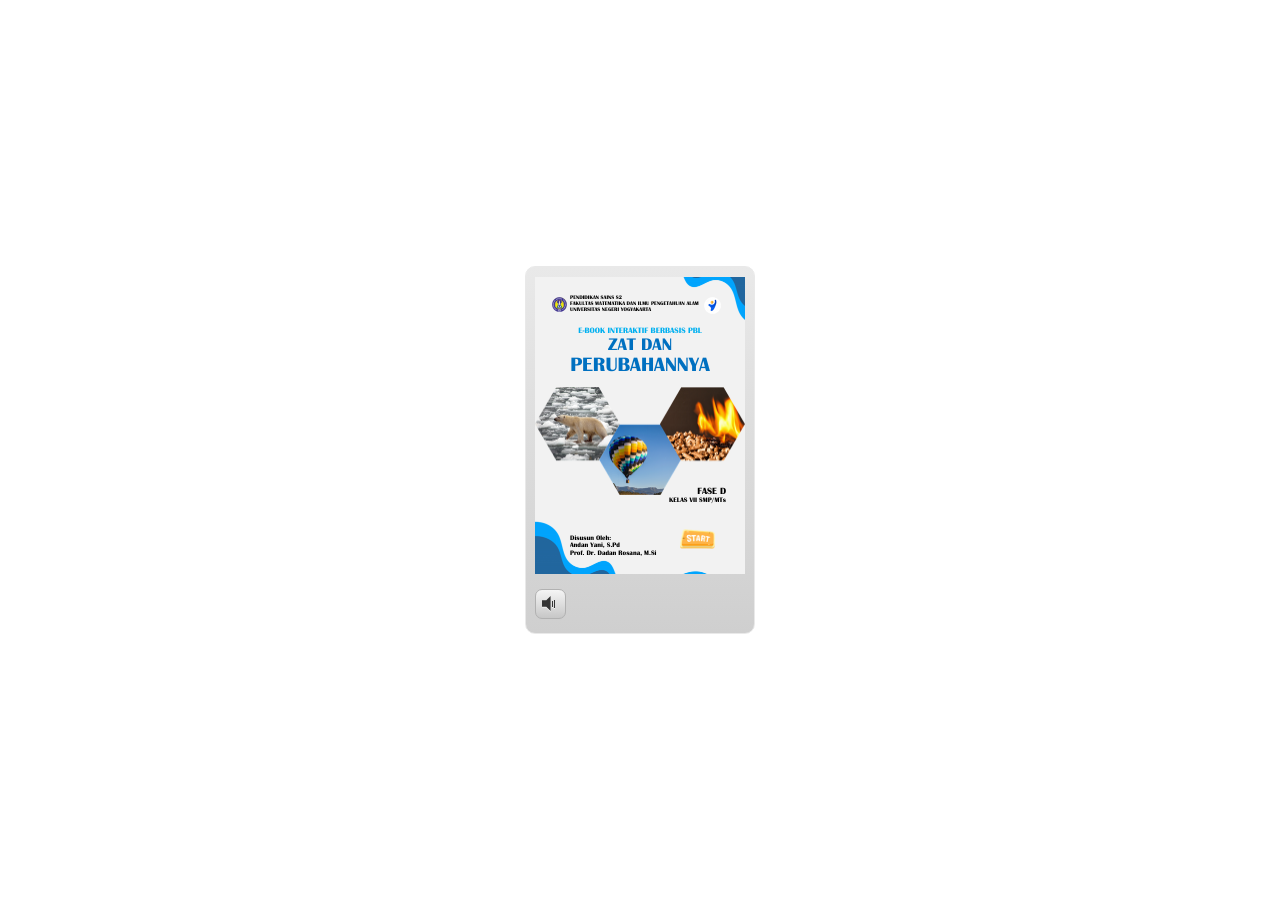
<file: index.html>
﻿<!doctype html>
<html lang="en-US">
<head>
  <meta charset="utf-8">
  <!-- Created using Storyline 3 - http://www.articulate.com  -->
  <!-- version: 3.20.30234.0 -->
  <title>Zat dan perubahannya</title>
  <meta http-equiv="x-ua-compatible" content="IE=edge"/>
  <meta name="viewport" content="width=device-width,initial-scale=1,user-scalable=no,shrink-to-fit=no,minimal-ui"/>
  <meta name="apple-mobile-web-app-capable" content="yes"/>
  <style>
    html, body { height: 100%; padding: 0; margin: 0 }
    #app { height: 100%; width: 100%; }
  </style>

  <script>
    window.DS = {};
    window.globals = {
      DATA_PATH_BASE: '',
      HAS_FRAME: true,
      HAS_SLIDE: true,

      lmsPresent: false,
      tinCanPresent: false,
      cmi5Present: false,
      aoSupport: false,
      scale: 'noscale',
      captureRc: false,
      browserSize: 'optimal',
      bgColor: '#FFFFFF',
      features: '',
      themeName: 'classic',
      preloaderColor: '#FFFFFF',
      suppressAnalytics: false,
      productChannel: 'perpetual',
      publishSource: 'storyline',
      aid: '',
      cid: 'e8ae4880-3885-4d29-867d-0d1628ff0f87',
      playerVersion: '3.20.30234.0',
      publishTimestamp: '2024-12-09T03:07:50.5216863Z',
      maxIosVideoElements: 10,
      connectionSettings: { },

      
      parseParams: function(qs) {
        if (window.globals.parsedParams != null) {
          return window.globals.parsedParams;
        }
        qs = (qs || window.location.search.substr(1)).split('+').join(' ');
        var params = {},
            tokens,
            re = /[?&]?([^=]+)=([^&]*)/g;

        while (tokens = re.exec(qs)) {
          params[decodeURIComponent(tokens[1]).trim()] =
            decodeURIComponent(tokens[2]).trim();
        }
        window.globals.parsedParams = params;
        return params;
      }

    };
  </script>
  <script>
    var isIe11 = ('ActiveXObject' in window || window.MSBlobBuilder != null)
      && window.msCrypto != null && !window.ActiveXObject;
    if (isIe11) {
      window.globals.unsupportedBrowser = true;
      document.write(atob('[base64]'));
    }
  </script>
  
  <script>window.THREE = { };</script>
  
</head>
<body style="background: #FFFFFF" class="cs-HTML theme-classic">
  <!-- 360 -->
  <script>!function(){var e,i=/iPhone/i,o=/iPod/i,n=/iPad/i,t=/\biOS-universal(?:.+)Mac\b/i,r=/\bAndroid(?:.+)Mobile\b/i,a=/Android/i,d=/(?:SD4930UR|\bSilk(?:.+)Mobile\b)/i,p=/Silk/i,l=/Windows Phone/i,u=/\bWindows(?:.+)ARM\b/i,b=/BlackBerry/i,s=/BB10/i,c=/Opera Mini/i,f=/\b(CriOS|Chrome)(?:.+)Mobile/i,h=/Mobile(?:.+)Firefox\b/i,v=function(e){return void 0!==e&&"MacIntel"===e.platform&&"number"==typeof e.maxTouchPoints&&e.maxTouchPoints>1&&"undefined"==typeof MSStream};e=function(e){var m={userAgent:"",platform:"",maxTouchPoints:0};e||"undefined"==typeof navigator?"string"==typeof e?m.userAgent=e:e&&e.userAgent&&(m={userAgent:e.userAgent,platform:e.platform,maxTouchPoints:e.maxTouchPoints||0}):m={userAgent:navigator.userAgent,platform:navigator.platform,maxTouchPoints:navigator.maxTouchPoints||0};var g=m.userAgent,y=g.split("[FBAN");void 0!==y[1]&&(g=y[0]),void 0!==(y=g.split("Twitter"))[1]&&(g=y[0]);var A=function(e){return function(i){return i.test(e)}}(g),w={apple:{phone:A(i)&&!A(l),ipod:A(o),tablet:!A(i)&&(A(n)||v(m))&&!A(l),universal:A(t),device:(A(i)||A(o)||A(n)||A(t)||v(m))&&!A(l)},amazon:{phone:A(d),tablet:!A(d)&&A(p),device:A(d)||A(p)},android:{phone:!A(l)&&A(d)||!A(l)&&A(r),tablet:!A(l)&&!A(d)&&!A(r)&&(A(p)||A(a)),device:!A(l)&&(A(d)||A(p)||A(r)||A(a))||A(/\bokhttp\b/i)},windows:{phone:A(l),tablet:A(u),device:A(l)||A(u)},other:{blackberry:A(b),blackberry10:A(s),opera:A(c),firefox:A(h),chrome:A(f),device:A(b)||A(s)||A(c)||A(h)||A(f)},any:!1,phone:!1,tablet:!1};return w.any=w.apple.device||w.android.device||w.windows.device||w.other.device,w.phone=w.apple.phone||w.android.phone||w.windows.phone,w.tablet=w.apple.tablet||w.android.tablet||w.windows.tablet,w}(),"object"==typeof exports&&"undefined"!=typeof module?module.exports=e:"function"==typeof define&&define.amd?define((function(){return e})):this.isMobile=e}();
    window.isMobile.apple.tablet = window.isMobile.apple.tablet ||
      (navigator.platform === 'MacIntel' && navigator.maxTouchPoints > 1);
    window.isMobile.apple.device = window.isMobile.apple.device || window.isMobile.apple.tablet;
    window.isMobile.tablet = window.isMobile.tablet || window.isMobile.apple.tablet;
    window.isMobile.any = window.isMobile.any || window.isMobile.apple.tablet;
  </script>

  <div id="focus-sink" tabindex="-1"></div>

  <div id="preso"></div>
  <script>
    (function() {

      var classTypes = [ 'desktop', 'mobile', 'phone', 'tablet' ];

      var addDeviceClasses = function(prefix, testObj) {
        var curr, i;
        for (i = 0; i < classTypes.length; i++) {
          curr = classTypes[i];
          if (testObj[curr]) {
            document.body.classList.add(prefix + curr);
          }
        }
      };

      var params = window.globals.parseParams(),
          isDevicePreview = params.devicepreview === '1',
          isPhoneOverride = params.deviceType === 'phone' || (isDevicePreview && params.phone == '1'),
          isTabletOverride = (params.deviceType === 'tablet' || isDevicePreview) && !isPhoneOverride,
          isMobileOverride = isPhoneOverride || isTabletOverride;

      var deviceView = {
        desktop: !window.isMobile.any && !isMobileOverride,
        mobile: window.isMobile.any || isMobileOverride,
        phone: isPhoneOverride || (window.isMobile.phone && !isTabletOverride),
        tablet: isTabletOverride || window.isMobile.tablet
      };

      window.globals.deviceView = deviceView;
      window.isMobile.desktop = !window.isMobile.any;
      window.isMobile.mobile = window.isMobile.any;

      addDeviceClasses('view-', deviceView);

    })();
  </script>
  
  <script src='story_content/user.js' type=text/javascript></script>
  <div class="slide-loader"></div>

  <script>
    if (window.globals.deviceView.isMobile) { var doc = document, loader = doc.body.querySelector('.slide-loader'); [ 1, 2, 3 ].forEach(function(n) { var d = doc.createElement('div'); d.style.backgroundColor = window.globals.preloaderColor; d.classList.add('mobile-loader-dot'); d.classList.add('dot' + n); loader.appendChild(d); }); }
  </script>

  <div class="mobile-load-title-overlay" style="display: none">
    <div class="mobile-load-title">Zat dan perubahannya</div>
  </div>

  <div class="mobile-chrome-warning"></div>

  
<style>
  .warn-connection-dialog {
    display: none;
    background: transparent;
    pointer-events: none;
    position: fixed;
    left: 0;
    top: 0;
    width: 100%;
    height: 100%;
    z-index: 999;
  }

  .warn-connection-content {
    border-radius: 4px;
    background: white;
    border: 1px solid #E7E7E7;
    color: #333333;
    box-shadow: 0 2px 4px rgba(0, 0, 0, 0.25);
    transition: all 150ms ease-out;
    position: absolute;
    white-space: nowrap;
  }

  .view-phone.is-landscape .warn-connection-content {
    left: 23px;
    bottom: 23px;
  }

  .view-tablet.is-landscape .warn-connection-content {
    left: 50%;
    top: 20px;
    transform: translateX(-50%);
  }

  .is-portrait .warn-connection-content {
    transform: translate(-50%, calc(-100% - 15px));
  }

  .warn-connection-content p {
    display: inline-block;
    margin: 0 8px 0 0;
    line-height: 33px;
    font-size: 11px;
  }

  .warn-connection-content svg {
    position: relative;
    vertical-align: middle;
    margin: 0 2px 2px 8px;
  }

  .view-desktop .warn-connection-content {
    left: 1.5em;
    bottom: 1.5em;
  }

  .view-desktop .warn-connection-content p {
    font-size: 1.1em;
  }

  .is-offline .warn-connection-dialog {
    display: block;
  }

  .is-offline .cs-panel * {
    pointer-events: none !important;
  }

  .is-offline .cs-panel {
    pointer-events: all !important;
  }

  .is-offline #nav-controls * {
    pointer-events: none !important;
  }

  .is-offline #nav-controls {
    pointer-events: all !important;
  }
</style>

<div class="warn-connection-dialog">
  <div class="warn-connection-content">
    <svg width="17" height="15" viewBox="0 0 17 15" xmlns="http://www.w3.org/2000/svg">
      <path fill="#8F0000" stroke="white" d="M16.07,12.98 L15.88,12.23 L9.51,1.21 C8.97,0.26,7.6,0.26,7.06,1.21 L0.69,12.23 C0.15,13.16,0.81,14.36,1.91,14.36 H14.65 C15.47,14.36,16.05,13.7,16.07,12.98 Z"/>
      <path fill="white" stroke="white" d="M8.58,5.5 C8.35,5.28,8.5,5.35,8.21,5.32 C8.09,5.35,7.97,5.49,7.96,5.67 C7.97,5.79,7.98,5.92,7.98,6.04 L7.98,6.04 C7.99,6.17,8,6.31,8.01,6.43 L8.01,6.44 C8.03,6.92,8.06,7.41,8.09,7.9 L8.09,7.9 C8.12,8.39,8.14,8.88,8.17,9.37 C8.17,9.39,8.18,9.42,8.2,9.44 C8.23,9.46,8.25,9.47,8.28,9.47 C8.31,9.47,8.34,9.46,8.35,9.44 C8.37,9.43,8.38,9.4,8.39,9.35 L8.39,9.34 C8.39,9.24,8.4,9.15,8.4,9.05 L8.4,9.05 C8.41,8.96,8.41,8.86,8.42,8.75 C8.43,8.44,8.45,8.12,8.47,7.81 L8.47,7.81 C8.49,7.49,8.51,7.18,8.53,6.87 C8.55,6.46,8.56,6.05,8.59,5.64 L8.6,5.62 C8.6,5.57,8.59,5.53,8.58,5.5 L8.21,5.32 Z"/>
      <circle fill="white" stroke="white" cx="8.3" cy="11.35" r="0.3"/>
    </svg>
    <p>You are offline. Trying to reconnect...</p>
  </div>
</div>

<script>
  (function() {
    window.DS.connection = {
      warningShown: false,
      assets: {},
      loadingAssetGroup: false,
      retryDelay: 500
    };

    // @TODO this is POC code and can be cleaned up a bit more if we move forward
    // with the feature



    // The `window.globals.features` variable must be set in `webpack.dev.config` when testing locally - it is not enough
    // to have it in the data - but it must be set there as well.
    var useConnectionMessages = window.AbortController != null &&
      window.location.protocol != 'file:' &&
      window.globals.features.indexOf('ConnectionMessages') != -1;

    window.DS.connection.useConnectionMessages = useConnectionMessages

    var assetCount = 0;
    var checkLoadedId;
    var connectionSettings = window.globals.connectionSettings;

    if (useConnectionMessages && connectionSettings != null) {
      var contentEl = document.querySelector('.warn-connection-content');
      var messageEl = contentEl.querySelector('p')

      if (connectionSettings.useDarkTheme) {
        contentEl.style.borderColor = '#BABBBA';
        contentEl.style.backgroundColor = '#282828';
        contentEl.style.color = '#FFFFFF';
      }

      if (connectionSettings.message != null) {
        messageEl.textContent = window.decodeURIComponent(connectionSettings.message);
      }
    }

    function checkAssetsReady() {
      for (var i in DS.connection.assets) {
        if (!DS.connection.assets[i].success) {
          return false;
        }
      }
      return true;
    }

    function stopAssetGroup() {
      if (!useConnectionMessages) { return; }

      assetCount = 0;

      DS.connection.oldAssetGroup = DS.connection.assets;
      DS.connection.assets = {};
      DS.connection.loadingAssetGroup = false;
      clearInterval(checkLoadedId);
    }

    function startAssetGroup() {
      if (!useConnectionMessages) { return; }
      var ticks = 0;
      clearInterval(checkLoadedId);
      checkLoadedId = setInterval(function() {
        var loaded = 0;
        if (assetCount === 0 && loaded === 0) {
          clearInterval(checkLoadedId);
          return;
        }

        for (var i in DS.connection.assets) {
          if (DS.connection.assets[i].success) {
            loaded++;
          }
        }

        if (assetCount === loaded && checkAssetsReady()) {
          for (var i in DS.connection.assets) {
            if (DS.connection.assets[i].action) {
              DS.connection.assets[i].action();
            }
          }
          hideWarning();
          stopAssetGroup();
        }
      }, 100)
    }

    function requiredAsset(url, action, retry, type) {
      if (!useConnectionMessages) { return; }
      if (DS.connection.assets[url]) { return; }

      DS.connection.assets[url] = {
        success: false, action: action, retry: retry, type: type
      };
      assetCount = Object.keys(DS.connection.assets).length;
      if (!DS.connection.loadingAssetGroup) {
        startAssetGroup();
      }
      DS.connection.loadingAssetGroup = true;
    }

    function assetLoaded(url) {
      if (!useConnectionMessages) { return; }
      if (DS.connection.assets[url]) {
        DS.connection.assets[url].success = true;
      }
    }

    function assetFailed(url) {
      if (!useConnectionMessages) { return; }
      if (!DS.connection.assets[url]) {
        if (/\.js$/.test(url)) {
          setTimeout(function() {
            if (DS.connection.lastSlideLoaded != null) {
              DS.connection.lastSlideLoaded();
            }
          }, DS.connection.retryDelay);
        }
        return;
      }
      if (!DS.connection.warningShown) { showWarning(); }
      if (DS.connection.assets[url].retry) {
        setTimeout(function() {
          if (!DS.connection.assets[url].success) {
            DS.connection.assets[url].retry()
          }
        }, DS.connection.retryDelay);
      }
    }

    function hideWarning() {
      document.body.classList.remove('is-offline');
      DS.connection.warningShown = false;
    }
    DS.connection.hideWarning = hideWarning

    function showWarning(btn) {
      document.body.classList.add('is-offline')
      DS.connection.warningShown = true;
      updateWarningPosition();
    }

    function updateWarningPosition() {
      if (!DS.connection.warningShown) {
        return;
      }

      var isPortrait = document.body.classList.contains('is-portrait');
      var warningEl = document.querySelector('.warn-connection-content');

      if (isPortrait) {
        var slide = document.querySelector('.primary-slide');
        var slideRect = slide.getBoundingClientRect();

        warningEl.style.top = `${slideRect.top}px`
        warningEl.style.left = `${slideRect.left + slideRect.width / 2}px`
      } else {
        warningEl.style.top = null;
        warningEl.style.left = null;
      }

      window.requestAnimationFrame(updateWarningPosition);
    }

    // these will all be noops if the feature flag isn't set in
    // the data and `window.globals.features`
    DS.connection.requiredAsset = requiredAsset;
    DS.connection.assetLoaded = assetLoaded;
    DS.connection.assetFailed = assetFailed;
    DS.connection.stopAssetGroup = stopAssetGroup;
    DS.connection.startAssetGroup = startAssetGroup;
  })();
</script>


  <script>
    
    if (window.autoSpider && window.vInterfaceObject) {
      document.querySelector('.mobile-load-title-overlay').style.display = 'none';
    }
  </script>

  

  <link rel="stylesheet" href="html5/data/css/output.min.css" data-noprefix/>
</body>
<script src="html5/lib/scripts/bootstrapper.min.js"></script>
</html>
</file>
<file: html5/data/css/output.min.css>
@font-face {
  font-family: 'Open SansBold CharsBold3A626076';
  src: url('[data-uri]');
  font-style: normal;
  font-weight: normal;
}
@font-face {
  font-family: 'Open Sans Charset1_ 6Sz2DDA6975';
  src: url('[data-uri]');
  font-style: normal;
  font-weight: normal;
}
@font-face {
  font-family: 'Britannic Bold CharBold9E3FF421';
  src: url('[data-uri]');
  font-style: normal;
  font-weight: normal;
}
@font-face {
  font-family: 'Open SansItalic CItalicD6CE6138';
  src: url('[data-uri]');
  font-style: normal;
  font-weight: normal;
}
@font-face {
  font-family: 'Arial Charset1_ 5pxZ6bX8012E13C';
  src: url('[data-uri]');
  font-style: normal;
  font-weight: normal;
}
@font-face {
  font-family: 'Britannic Bold CharBold55D0EDF3';
  src: url('[data-uri]');
  font-style: normal;
  font-weight: normal;
}
@font-face {
  font-family: 'Britannic BoldBold Bold30BF2985';
  src: url('[data-uri]');
  font-style: normal;
  font-weight: normal;
}
@font-face {
  font-family: 'Open Sans Charset0_v9TY33EDE6F2';
  src: url('[data-uri]');
  font-style: normal;
  font-weight: normal;
}
@font-face {
  font-family: 'Arial Charset0_v8wz5YMo9EE9FF07';
  src: url('[data-uri]');
  font-style: normal;
  font-weight: normal;
}
@font-face {
  font-family: 'Open SansItalic CItalicC6FA076B';
  src: url('[data-uri]');
  font-style: normal;
  font-weight: normal;
}
@font-face {
  font-family: 'Open SansBold CharsBoldE47A47C6';
  src: url('[data-uri]');
  font-style: normal;
  font-weight: normal;
}
.cs-npnxnanbnsnfns00000000101 .cs-infopanel  {
  box-shadow: 0 1px 0 rgba(184, 184, 184, 1);
  background: rgba(255, 255, 255, 1);
}
.cs-npnxnanbnsnfns00000000101 .cs-infopanel .cs-link {
  color: rgba(124, 34, 128, 1);
}
.cs-npnxnanbnsnfns00000000101 .cs-infopanel .cs-link:hover {
  color: rgba(0, 0, 238, 1);
}
.cs-npnxnanbnsnfns00000000101 .cs-infopanel .cs-name {
  color: rgba(68, 68, 68, 1);
}
.cs-npnxnanbnsnfns00000000101 .cs-infopanel .cs-title {
  color: rgba(153, 153, 153, 1);
}
.cs-npnxnanbnsnfns00000000101 .cs-infopanelpopup  {
  box-shadow: 0 1px 0 rgba(184, 184, 184, 1);
  background: linear-gradient(180deg, rgba(233, 233, 233, 1) 0%, rgba(207, 207, 207, 1) 100%);
}
.cs-npnxnanbnsnfns00000000101 .cs-infopanelpopup .cs-link {
  color: rgba(124, 34, 128, 1);
}
.cs-npnxnanbnsnfns00000000101 .cs-infopanelpopup .cs-link:hover {
  color: rgba(0, 0, 238, 1);
}
.cs-npnxnanbnsnfns00000000101 .cs-infopanelpopup .cs-name {
  color: rgba(68, 68, 68, 1);
}
.cs-npnxnanbnsnfns00000000101 .cs-infopanelpopup .cs-bio {
  color: rgba(153, 153, 153, 1);
}
.cs-npnxnanbnsnfns00000000101 .cs-timer  {
  color: rgba(85, 85, 85, 1);
}
.cs-npnxnanbnsnfns00000000101 .cs-duration stop:first-child {
  stop-color: rgba(0, 215, 255, 1);
}
.cs-npnxnanbnsnfns00000000101 .cs-duration stop:last-child {
  stop-color: rgba(0, 171, 255, 1);
}
.cs-npnxnanbnsnfns00000000101 .cs-elapsed stop:first-child {
  stop-color: rgba(254, 227, 71, 1);
}
.cs-npnxnanbnsnfns00000000101 .cs-elapsed stop:last-child {
  stop-color: rgba(252, 204, 42, 1);
}
.cs-npnxnanbnsnfns00000000101 .cs-timer .cs-pie .cs-innerstroke {
  stroke: rgba(199, 199, 199, 1);
}
.cs-npnxnanbnsnfns00000000101 .cs-timer .cs-pie .cs-innerborder {
  stroke: rgba(255, 255, 255, 1);
}
.cs-npnxnanbnsnfns00000000101 .cs-window  {
  box-shadow: 0 8px 5px rgba(0, 0, 0, 0.2);
  border-color: rgba(234, 234, 234, 1);
  background: rgba(243, 243, 243, 1);
  color: rgba(85, 85, 85, 1);
}
.cs-npnxnanbnsnfns00000000101 .cs-window .cs-diva {
  border-color: rgba(247, 247, 247, 1);
}
.cs-npnxnanbnsnfns00000000101 .cs-window .cs-divb {
  border-color: rgba(211, 211, 211, 1);
}
.cs-npnxnanbnsnfns00000000101 .cs-editor .cs-editor-slide {
  color: rgba(85, 85, 85, 1);
}
.cs-npnxnanbnsnfns00000000101 .cs-editor .cs-editor-html {
  color: rgba(68, 68, 68, 1);
}
.cs-npnxnanbnsnfns00000000101 .cs-editor .cs-editor-button {
  text-shadow: 0 1px 0 rgba(240, 240, 240, 1);
  color: rgba(53, 53, 53, 1);
  border-color: rgba(177, 177, 177, 1);
  background: linear-gradient(180deg, rgba(245, 245, 245, 1) 0%, rgba(199, 199, 199, 1) 100%);
}
.cs-npnxnanbnsnfns00000000101 .cs-editor .cs-editor-button:hover {
  background: linear-gradient(180deg, rgba(242, 242, 242, 1) 0%, rgba(175, 175, 175, 1) 100%);
}
.cs-npnxnanbnsnfns00000000101 .cs-editor .cs-editor-button:active {
  background: linear-gradient(180deg, rgba(199, 199, 199, 1) 0%, rgba(244, 244, 244, 1) 100%);
}
.cs-npnxnanbnsnfns00000000101 .cs-listitem  {
  color: rgba(53, 53, 53, 1);
  border-color: rgba(223, 223, 223, 1);
}
.cs-npnxnanbnsnfns00000000101 .cs-listitem.cs-viewed {
  color: rgba(144, 144, 144, 1);
}
.cs-npnxnanbnsnfns00000000101 .cs-listitem.cs-selected {
  color: rgba(53, 53, 53, 1);
  background: rgba(192, 226, 241, 1);
}
.cs-npnxnanbnsnfns00000000101 .cs-listitem.cs-selected:hover {
  background: rgba(192, 226, 241, 1);
}
.cs-npnxnanbnsnfns00000000101 .cs-listitem.cs-selected.hover {
  background: rgba(192, 226, 241, 1);
}
.cs-npnxnanbnsnfns00000000101 .cs-listitem.cs-selected:focus {
  background: rgba(192, 226, 241, 1);
}
.cs-npnxnanbnsnfns00000000101 .cs-listitem .cs-icon-carrot {
  fill: rgba(53, 53, 53, 1);
}
.cs-npnxnanbnsnfns00000000101 .cs-listitem .cs-icon-carrot .cs-shadow {
  fill: rgba(255, 255, 255, 1);
}
.cs-npnxnanbnsnfns00000000101 .cs-listitem:hover {
  background: rgba(230, 230, 230, 1);
}
.cs-npnxnanbnsnfns00000000101 .cs-listitem.hover {
  background: rgba(230, 230, 230, 1);
}
.cs-npnxnanbnsnfns00000000101 .cs-listitem:focus {
  background: rgba(230, 230, 230, 1);
}
.cs-npnxnanbnsnfns00000000101 .cs-glossary  {
  color: rgba(53, 53, 53, 1);
}
.cs-npnxnanbnsnfns00000000101 .cs-glossary .cs-scrolling-panel {
  background: rgba(231, 231, 231, 1);
}
.cs-npnxnanbnsnfns00000000101 .cs-glossary .cs-term.cs-selected .cs-choice-list-trigger {
  color: rgba(53, 53, 53, 1);
  background: rgba(192, 226, 241, 1);
}
.cs-npnxnanbnsnfns00000000101 .cs-glossary .cs-term.cs-selected .cs-choice-list-trigger:focus {
  color: rgba(53, 53, 53, 1);
  background: rgba(192, 226, 241, 1);
}
.cs-npnxnanbnsnfns00000000101 .cs-glossary .cs-term:hover .cs-choice-list-trigger {
  background: rgba(230, 230, 230, 1);
}
.cs-npnxnanbnsnfns00000000101 .cs-glossary .cs-term.hover .cs-choice-list-trigger {
  background: rgba(230, 230, 230, 1);
}
.cs-npnxnanbnsnfns00000000101 .cs-glossary .cs-term .cs-choice-list-trigger:focus {
  background: rgba(230, 230, 230, 1);
}
.cs-npnxnanbnsnfns00000000101 .cs-glossary .cs-diva {
  border-color: rgba(226, 226, 226, 1);
}
.cs-npnxnanbnsnfns00000000101 .cs-glossary .cs-divb {
  border-color: rgba(226, 226, 226, 1);
}
.cs-npnxnanbnsnfns00000000101 .cs-glossary .cs-divc {
  border-color: rgba(250, 250, 250, 1);
}
.cs-npnxnanbnsnfns00000000101 .cs-glossary .cs-heading {
  color: rgba(68, 68, 68, 1);
}
.cs-npnxnanbnsnfns00000000101 .cs-resource .cs-separator {
  border-color: rgba(224, 224, 224, 1);
}
.cs-npnxnanbnsnfns00000000101 .cs-outline  {
  color: rgba(68, 68, 68, 1);
}
.cs-npnxnanbnsnfns00000000101 .cs-outline .cs-diva {
  border-color: rgba(198, 198, 198, 1);
}
.cs-npnxnanbnsnfns00000000101 .cs-outline .cs-divb {
  border-color: rgba(249, 249, 249, 1);
}
.cs-npnxnanbnsnfns00000000101 .cs-outline .cs-divc {
  border-color: rgba(225, 225, 225, 1);
}
.cs-npnxnanbnsnfns00000000101 .cs-outline .cs-search-filter:hover {
  color: rgba(0, 0, 238, 1);
}
.cs-npnxnanbnsnfns00000000101 .cs-outline .cs-search-filter.hover {
  color: rgba(0, 0, 238, 1);
}
.cs-npnxnanbnsnfns00000000101 .cs-transcript  {
  color: rgba(68, 68, 68, 1);
}
.cs-npnxnanbnsnfns00000000101 .cs-transcript .cs-div {
  border-color: rgba(225, 225, 225, 1);
}
.cs-npnxnanbnsnfns00000000101 .cs-tabs:not(.topmenu-item) {
  color: rgba(85, 85, 85, 1);
}
.cs-npnxnanbnsnfns00000000101 .cs-tabs .cs-inner-button:not(.topmenu-item) {
  text-shadow: 0 1px 0 rgba(240, 240, 240, 1);
}
.cs-npnxnanbnsnfns00000000101 .cs-tabs:hover:not(.topmenu-item) {
  color: rgba(51, 51, 51, 1);
}
.cs-npnxnanbnsnfns00000000101 .cs-tabs.cs-selected {
  background: rgba(243, 243, 243, 1);
  color: rgba(51, 51, 51, 1);
}
.cs-npnxnanbnsnfns00000000101 .cs-seekcontrol  {
  background: linear-gradient(180deg, rgba(245, 245, 245, 1) 0%, rgba(199, 199, 199, 1) 100%);
  border-color: rgba(177, 177, 177, 1);
}
.cs-npnxnanbnsnfns00000000101 .cs-seekcontrol .cs-button:hover .cs-icon {
  fill: rgba(85, 85, 85, 1);
}
.cs-npnxnanbnsnfns00000000101 .cs-seekcontrol .cs-button.hover .cs-icon {
  fill: rgba(85, 85, 85, 1);
}
.cs-npnxnanbnsnfns00000000101 .cs-seekcontrol .cs-button .cs-icon-shadow {
  fill: rgba(240, 240, 240, 1);
}
.cs-npnxnanbnsnfns00000000101 .cs-seekcontrol .cs-button .cs-icon {
  fill: rgba(45, 45, 45, 1);
}
.cs-npnxnanbnsnfns00000000101 .cs-seekcontrol .cs-seek .cs-fill {
  background: rgba(255, 255, 255, 1);
}
.cs-npnxnanbnsnfns00000000101 .cs-seekcontrol .cs-seek {
  background: rgba(231, 231, 231, 1);
  border-color: rgba(184, 184, 184, 1);
}
.cs-npnxnanbnsnfns00000000101 .cs-searchinput .cs-input {
  color: rgba(138, 138, 138, 1);
  border-color: rgba(173, 173, 173, 1);
  background: rgba(223, 223, 223, 1);
}
.cs-npnxnanbnsnfns00000000101 .cs-searchinput .cs-input:focus {
  color: rgba(51, 51, 51, 1);
  background: rgba(250, 250, 250, 1);
}
.cs-npnxnanbnsnfns00000000101 .cs-searchinput .cs-input:hover {
  box-shadow: inset 0 0 1px 0 rgba(107, 248, 255, 1);
}
.cs-npnxnanbnsnfns00000000101 .cs-searchinput .cs-input.hover {
  box-shadow: inset 0 0 1px 0 rgba(107, 248, 255, 1);
}
.cs-npnxnanbnsnfns00000000101 .cs-searchinput .cs-button .cs-icon {
  fill: rgba(138, 138, 138, 1);
}
.cs-npnxnanbnsnfns00000000101 .cs-searchinput .cs-button:hover {
  fill: linear-gradient(180deg, rgba(245, 245, 245, 1) 0%, rgba(199, 199, 199, 1) 100%);
}
.cs-npnxnanbnsnfns00000000101 .cs-searchinput .cs-button.hover {
  fill: linear-gradient(180deg, rgba(245, 245, 245, 1) 0%, rgba(199, 199, 199, 1) 100%);
}
.cs-npnxnanbnsnfns00000000101 .cs-menu  {
  box-shadow: 0 1px 0 rgba(184, 184, 184, 1);
  background: rgba(243, 243, 243, 1);
}
.cs-npnxnanbnsnfns00000000101 .cs-topmenu-item.active .cs-tab {
  background: rgba(243, 243, 243, 1);
}
.cs-npnxnanbnsnfns00000000101 .cs-logo  {
  box-shadow: 0 1px 0 rgba(184, 184, 184, 1);
  background: rgba(255, 255, 255, 1);
}
.cs-npnxnanbnsnfns00000000101 .cs-checkbox  {
  color: rgba(68, 68, 68, 1);
}
.cs-npnxnanbnsnfns00000000101 .cs-checkbox:hover {
  border-color: rgba(107, 248, 255, 1);
}
.cs-npnxnanbnsnfns00000000101 .cs-checkbox.hover {
  border-color: rgba(107, 248, 255, 1);
}
.cs-npnxnanbnsnfns00000000101 .cs-checkbox .cs-box {
  color: rgba(255, 255, 255, 1);
  border-color: rgba(184, 184, 184, 1);
}
.cs-npnxnanbnsnfns00000000101 .cs-checkbox .cs-box:checked::after {
  color: rgba(51, 204, 0, 1);
}
.cs-npnxnanbnsnfns00000000101 .cs-checkbox .cs-box.checked.after {
  color: rgba(51, 204, 0, 1);
}
.cs-npnxnanbnsnfns00000000101 .cs-button  {
  text-shadow: 0 1px 0 rgba(240, 240, 240, 1);
  color: rgba(53, 53, 53, 1);
  border-color: rgba(177, 177, 177, 1);
  background: linear-gradient(180deg, rgba(245, 245, 245, 1) 0%, rgba(199, 199, 199, 1) 100%);
  box-shadow: 0 1px 0 rgba(207, 207, 207, 1);
}
.cs-npnxnanbnsnfns00000000101 .cs-button .cs-icon {
  fill: rgba(53, 53, 53, 1);
}
.cs-npnxnanbnsnfns00000000101 .cs-button .cs-icon-shadow {
  fill: rgba(240, 240, 240, 1);
}
.cs-npnxnanbnsnfns00000000101 .cs-button:hover {
  background: linear-gradient(180deg, rgba(242, 242, 242, 1) 0%, rgba(175, 175, 175, 1) 100%);
}
.cs-npnxnanbnsnfns00000000101 .cs-button.hover {
  background: linear-gradient(180deg, rgba(242, 242, 242, 1) 0%, rgba(175, 175, 175, 1) 100%);
}
.cs-npnxnanbnsnfns00000000101 .cs-button:active {
  background: linear-gradient(180deg, rgba(199, 199, 199, 1) 0%, rgba(244, 244, 244, 1) 100%);
}
.cs-npnxnanbnsnfns00000000101 .cs-button.cs-disabled:hover {
  background: linear-gradient(180deg, rgba(245, 245, 245, 1) 0%, rgba(199, 199, 199, 1) 100%);
}
.cs-npnxnanbnsnfns00000000101 .cs-button.cs-disabled.hover {
  background: linear-gradient(180deg, rgba(245, 245, 245, 1) 0%, rgba(199, 199, 199, 1) 100%);
}
.cs-npnxnanbnsnfns00000000101 .cs-button.cs-disabled:active {
  background: linear-gradient(180deg, rgba(245, 245, 245, 1) 0%, rgba(199, 199, 199, 1) 100%);
}
.cs-npnxnanbnsnfns00000000101 .cs-button.cs-volume:hover {
  background: linear-gradient(180deg, rgba(245, 245, 245, 1) 0%, rgba(199, 199, 199, 1) 100%);
}
.cs-npnxnanbnsnfns00000000101 .cs-button.cs-volume.hover {
  background: linear-gradient(180deg, rgba(245, 245, 245, 1) 0%, rgba(199, 199, 199, 1) 100%);
}
.cs-npnxnanbnsnfns00000000101 .cs-button.cs-volume:active {
  background: linear-gradient(180deg, rgba(245, 245, 245, 1) 0%, rgba(199, 199, 199, 1) 100%);
}
.cs-npnxnanbnsnfns00000000101.cs-base  {
  color: rgba(85, 85, 85, 1);
  border-color: rgba(233, 233, 233, 1);
  background: linear-gradient(180deg, rgba(233, 233, 233, 1) 0%, rgba(207, 207, 207, 1) 100%);
}
.cs-npnxnanbnsnfns00000000101.cs-base .cs-separator .cs-diva {
  background: rgba(211, 211, 211, 1);
}
.cs-npnxnanbnsnfns00000000101.cs-base .cs-separator .cs-divb {
  background: rgba(247, 247, 247, 1);
}
.cs-npnxnanbnsnfns00000000101.cs-base .cs-topmenu-item.active .cs-tab {
  border-color: rgba(211, 211, 211, 1);
}
.cs-npnxnanbnsnfns00000000101.cs-base .cs-topmenu-item.active .cs-panel {
  border-color: rgba(211, 211, 211, 1);
}
.cs-npnxnanbnsnfns00000000101.cs-base .cs-left {
  background: linear-gradient(180deg, rgba(219, 219, 219, 1) 0%, rgba(195, 195, 195, 1) 100%);
}
.cs-npnxnanbnsnfns00000000101.cs-base .cs-area-primary .cs-slide-container {
  background: linear-gradient(180deg, rgba(233, 233, 233, 1) 0%, rgba(207, 207, 207, 1) 100%);
}
.cs-npnxnanbnsnfns00000000101 .cs-volume::-moz-range-thumb {
  border-color: rgba(165, 165, 165, 1);
  box-shadow: inset 0 0 1px 0 rgba(212, 212, 212, 1);
  background: rgba(200, 200, 200, 1);
}
.cs-npnxnanbnsnfns00000000101 .cs-volume::-ms-thumb {
  border-color: rgba(165, 165, 165, 1);
  box-shadow: inset 0 0 1px 0 rgba(212, 212, 212, 1);
  background: rgba(200, 200, 200, 1);
}
.cs-npnxnanbnsnfns00000000101 .cs-volume::-webkit-slider-thumb {
  border-color: rgba(165, 165, 165, 1);
  box-shadow: inset 0 0 1px 0 rgba(212, 212, 212, 1);
  background: rgba(200, 200, 200, 1);
}
.cs-npnxnanbnsnfns00000000101 .cs-volume::-moz-range-track {
  border-color: rgba(242, 242, 242, 1);
  background: linear-gradient(180deg, rgba(188, 188, 188, 1) 0%, rgba(188, 188, 188, 1) 50.196%, rgba(195, 195, 195, 1) 100%);
}
.cs-npnxnanbnsnfns00000000101 .cs-volume::-ms-track {
  border-color: rgba(242, 242, 242, 1);
  background: linear-gradient(180deg, rgba(188, 188, 188, 1) 0%, rgba(188, 188, 188, 1) 50.196%, rgba(195, 195, 195, 1) 100%);
}
.cs-npnxnanbnsnfns00000000101 .cs-volume::-webkit-slider-runnable-track {
  border-color: rgba(242, 242, 242, 1);
  background: linear-gradient(180deg, rgba(188, 188, 188, 1) 0%, rgba(188, 188, 188, 1) 50.196%, rgba(195, 195, 195, 1) 100%);
}
body.show-focus .tab-focus-box {
  border-color: rgba(255, 255, 0, 1);
}
.skipnav {
  border-color: rgba(255, 255, 0, 1);
}
.fn-npnxnanbsnfns00000000101 {
  font-family: 'Open SansD6FFC9F9';
  -webkit-font-variant-ligatures: no-common-ligatures;
  font-variant-ligatures: no-common-ligatures;
}
.fn-pxabnsnfns00000000101 {
  font-family: 'Open SansD6FFC9F9';
  -webkit-font-variant-ligatures: no-common-ligatures;
  font-variant-ligatures: no-common-ligatures;
}
.fn-npxnabnsnfns00000000101 {
  font-family: 'Open SansD6FFC9F9';
  -webkit-font-variant-ligatures: no-common-ligatures;
  font-variant-ligatures: no-common-ligatures;
}
.fn-npnxnanbnsnfns00000000101 {
  font-family: 'Open SansD6FFC9F9';
  -webkit-font-variant-ligatures: no-common-ligatures;
  font-variant-ligatures: no-common-ligatures;
}
.fn-pxabnsnfns00000000100 {
  font-family: 'Open SansD6FFC9F9';
  -webkit-font-variant-ligatures: no-common-ligatures;
  font-variant-ligatures: no-common-ligatures;
}
@font-face {
  font-family: 'Open SansD6FFC9F9';
  src: url('[data-uri]');
  font-style: normal;
  font-weight: bold;
}
@font-face {
  font-family: 'Open SansD6FFC9F9';
  src: url('[data-uri]');
  font-style: normal;
  font-weight: normal;
}
.cs-InvalidPromptSlide .cs-6cj1rjqhH96-InvalidPromptSlide-btn0 {
  color: rgba(53, 53, 53, 1);
  border-color: rgba(177, 177, 177, 1);
  background: linear-gradient(180deg, rgba(245, 245, 245, 1) 0%, rgba(199, 199, 199, 1) 100%);
  text-shadow: 0 1px 0 rgba(240, 240, 240, 1);
}
.cs-InvalidPromptSlide .cs-6cj1rjqhH96-InvalidPromptSlide-btn0 .cs-html {
  color: rgba(68, 68, 68, 1);
}
.cs-InvalidPromptSlide .cs-6cj1rjqhH96-InvalidPromptSlide-btn0 .cs-slide {
  border-color: rgba(85, 85, 85, 1);
}
.cs-InvalidPromptSlide .cs-6cj1rjqhH96-InvalidPromptSlide-btn0:hover {
  background: linear-gradient(180deg, rgba(242, 242, 242, 1) 0%, rgba(175, 175, 175, 1) 100%);
}
.cs-InvalidPromptSlide .cs-6cj1rjqhH96-InvalidPromptSlide-btn0:active {
  background: linear-gradient(180deg, rgba(199, 199, 199, 1) 0%, rgba(244, 244, 244, 1) 100%);
}
.cs-PrintPromptSlide .cs-6cj1rjqhH96-PrintPromptSlide-btn0 {
  color: rgba(53, 53, 53, 1);
  border-color: rgba(177, 177, 177, 1);
  background: linear-gradient(180deg, rgba(245, 245, 245, 1) 0%, rgba(199, 199, 199, 1) 100%);
  text-shadow: 0 1px 0 rgba(240, 240, 240, 1);
}
.cs-PrintPromptSlide .cs-6cj1rjqhH96-PrintPromptSlide-btn0 .cs-html {
  color: rgba(68, 68, 68, 1);
}
.cs-PrintPromptSlide .cs-6cj1rjqhH96-PrintPromptSlide-btn0 .cs-slide {
  border-color: rgba(85, 85, 85, 1);
}
.cs-PrintPromptSlide .cs-6cj1rjqhH96-PrintPromptSlide-btn0:hover {
  background: linear-gradient(180deg, rgba(242, 242, 242, 1) 0%, rgba(175, 175, 175, 1) 100%);
}
.cs-PrintPromptSlide .cs-6cj1rjqhH96-PrintPromptSlide-btn0:active {
  background: linear-gradient(180deg, rgba(199, 199, 199, 1) 0%, rgba(244, 244, 244, 1) 100%);
}
.cs-ScrollPromptSlide .cs-6cj1rjqhH96-ScrollPromptSlide-btn0 {
  color: rgba(53, 53, 53, 1);
  border-color: rgba(177, 177, 177, 1);
  background: linear-gradient(180deg, rgba(245, 245, 245, 1) 0%, rgba(199, 199, 199, 1) 100%);
  text-shadow: 0 1px 0 rgba(240, 240, 240, 1);
}
.cs-ScrollPromptSlide .cs-6cj1rjqhH96-ScrollPromptSlide-btn0 .cs-html {
  color: rgba(68, 68, 68, 1);
}
.cs-ScrollPromptSlide .cs-6cj1rjqhH96-ScrollPromptSlide-btn0 .cs-slide {
  border-color: rgba(85, 85, 85, 1);
}
.cs-ScrollPromptSlide .cs-6cj1rjqhH96-ScrollPromptSlide-btn0:hover {
  background: linear-gradient(180deg, rgba(242, 242, 242, 1) 0%, rgba(175, 175, 175, 1) 100%);
}
.cs-ScrollPromptSlide .cs-6cj1rjqhH96-ScrollPromptSlide-btn0:active {
  background: linear-gradient(180deg, rgba(199, 199, 199, 1) 0%, rgba(244, 244, 244, 1) 100%);
}
.cs-ResumePromptSlide .cs-6cj1rjqhH96-ResumePromptSlide-btn0 {
  color: rgba(53, 53, 53, 1);
  border-color: rgba(177, 177, 177, 1);
  background: linear-gradient(180deg, rgba(245, 245, 245, 1) 0%, rgba(199, 199, 199, 1) 100%);
  text-shadow: 0 1px 0 rgba(240, 240, 240, 1);
}
.cs-ResumePromptSlide .cs-6cj1rjqhH96-ResumePromptSlide-btn0 .cs-html {
  color: rgba(68, 68, 68, 1);
}
.cs-ResumePromptSlide .cs-6cj1rjqhH96-ResumePromptSlide-btn0 .cs-slide {
  border-color: rgba(85, 85, 85, 1);
}
.cs-ResumePromptSlide .cs-6cj1rjqhH96-ResumePromptSlide-btn0:hover {
  background: linear-gradient(180deg, rgba(242, 242, 242, 1) 0%, rgba(175, 175, 175, 1) 100%);
}
.cs-ResumePromptSlide .cs-6cj1rjqhH96-ResumePromptSlide-btn0:active {
  background: linear-gradient(180deg, rgba(199, 199, 199, 1) 0%, rgba(244, 244, 244, 1) 100%);
}
.cs-ResumePromptSlide .cs-6cj1rjqhH96-ResumePromptSlide-btn1 {
  color: rgba(53, 53, 53, 1);
  border-color: rgba(177, 177, 177, 1);
  background: linear-gradient(180deg, rgba(245, 245, 245, 1) 0%, rgba(199, 199, 199, 1) 100%);
  text-shadow: 0 1px 0 rgba(240, 240, 240, 1);
}
.cs-ResumePromptSlide .cs-6cj1rjqhH96-ResumePromptSlide-btn1 .cs-html {
  color: rgba(68, 68, 68, 1);
}
.cs-ResumePromptSlide .cs-6cj1rjqhH96-ResumePromptSlide-btn1 .cs-slide {
  border-color: rgba(85, 85, 85, 1);
}
.cs-ResumePromptSlide .cs-6cj1rjqhH96-ResumePromptSlide-btn1:hover {
  background: linear-gradient(180deg, rgba(242, 242, 242, 1) 0%, rgba(175, 175, 175, 1) 100%);
}
.cs-ResumePromptSlide .cs-6cj1rjqhH96-ResumePromptSlide-btn1:active {
  background: linear-gradient(180deg, rgba(199, 199, 199, 1) 0%, rgba(244, 244, 244, 1) 100%);
}
.cs-ExternalInterfaceErrorSlide .cs-buttonOK {
  color: rgba(53, 53, 53, 1);
  border-color: rgba(177, 177, 177, 1);
  background: linear-gradient(180deg, rgba(245, 245, 245, 1) 0%, rgba(199, 199, 199, 1) 100%);
  text-shadow: 0 1px 0 rgba(240, 240, 240, 1);
}
.cs-ExternalInterfaceErrorSlide .cs-buttonOK .cs-html {
  color: rgba(68, 68, 68, 1);
}
.cs-ExternalInterfaceErrorSlide .cs-buttonOK .cs-slide {
  border-color: rgba(85, 85, 85, 1);
}
.cs-ExternalInterfaceErrorSlide .cs-buttonOK:hover {
  background: linear-gradient(180deg, rgba(242, 242, 242, 1) 0%, rgba(175, 175, 175, 1) 100%);
}
.cs-ExternalInterfaceErrorSlide .cs-buttonOK:active {
  background: linear-gradient(180deg, rgba(199, 199, 199, 1) 0%, rgba(244, 244, 244, 1) 100%);
}
</file>
